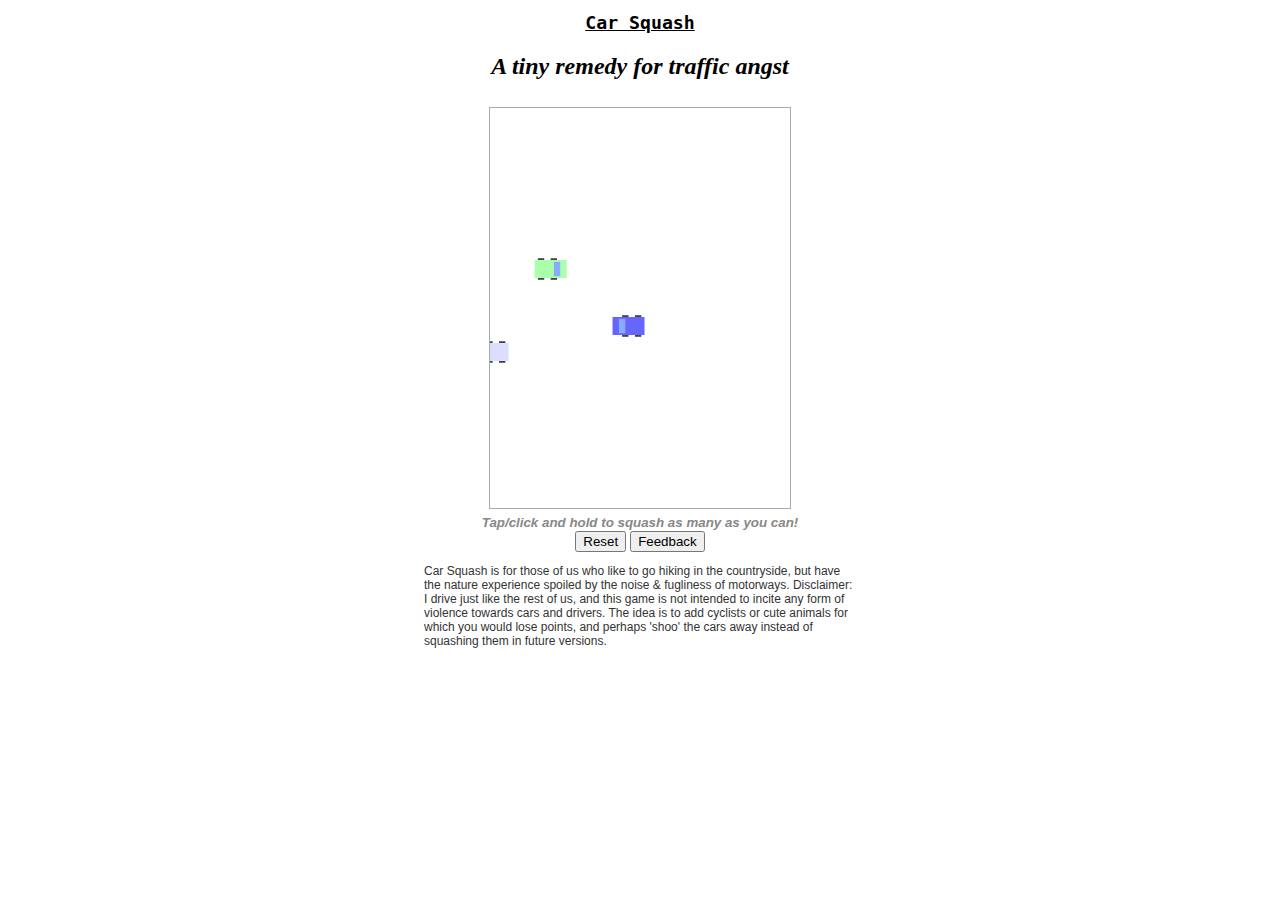
<file: carsquash/index.html>
<!doctype html>
<html>
<head>
<link href="carsquash.css" media="screen" rel="stylesheet" type="text/css"/>
<title>Car Squash</title>
</head>
<body>
<!-- 
Car Squash: a small game in Canvas (alpha)

Contact: @loleg http://oleg.utou.ch

Creative Commons Attribution 3.0 Unported License
http://creativecommons.org/licenses/by/3.0/
-->
<center><h1>Car Squash</h1><h2>A tiny remedy for traffic angst</h2></center>
<center><canvas></canvas></center>
<script>
    var c = document.getElementsByTagName('canvas')[0];
    var b = document.body;
    var a = c.getContext('2d');
    var screen_width  = c.width  = 300;
    var screen_height = c.height = 400;
    var number_cars = 6;
    var hammer_size = 60;
</script>
<center>
<small>Tap/click and hold to squash as many as you can!</small><br />
    <button onclick="history.go(0)">Reset</button>
    <button onclick="document.location.href='http://oleg.utou.ch'">Feedback</button>
    <p style="width:36em;margin-top:1em;">Car Squash is for those of us who like to go hiking in the countryside, but have the nature experience spoiled by the noise & fugliness of motorways. Disclaimer: I drive just like the rest of us, and this game is not intended to incite any form of violence towards cars and drivers. The idea is to add cyclists or cute animals for which you would lose points, and perhaps 'shoo' the cars away instead of squashing them in future versions.</p>
</center>
<script src="carsquash.js" type="text/javascript"></script>

</body>
</html>
</file>
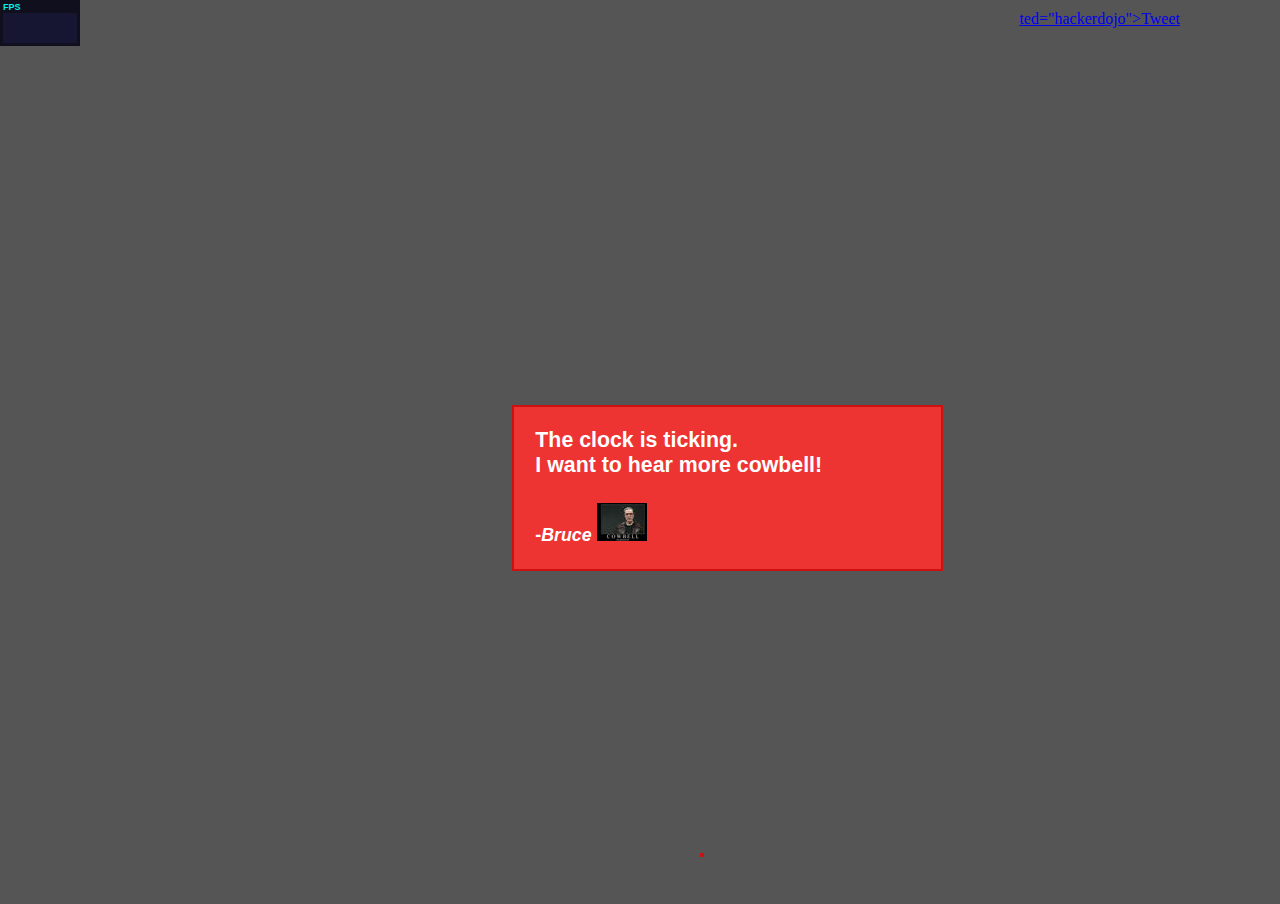
<file: morecowbell/index.html>
<!doctype html>
<html>
<head>
<title>More Cowbell</title>

		<script type="text/javascript" src="lib/Three.js"></script>

		<script type="text/javascript" src="js/RequestAnimationFrame.js"></script>
		<script type="text/javascript" src="js/Stats.js"></script>
		<script type="text/javascript" src="js/Detector.js"></script>

</head>
<body>
<!-- 
More Cowbell: a little game made in honour of the Hacker Dojo, Mt. View
THREE.js by mrdoob is used for WebGL graphics

Contact: @loleg http://oleg.utou.ch

Creative Commons Attribution 3.0 Unported License
http://creativecommons.org/licenses/by/3.0/
-->
<script>

//if ( ! Detector.webgl ) Detector.addGetWebGLMessage();

var container, stats;
var camera, scene, projector, renderer;
var particleMaterial;

var hammer, road;
var cowbells = new Array();
var number_cowbells = 5;
var score = 0;

var divScore, divDialog;
var gameStarted = false;

var cowbell;

init();
animate();

gameDialog('The clock is ticking.<br>I want to hear more cowbell!');

function gameStart() {
	resetGameObjects();
	setTimeout("gameOver()", 10000);
	gameStarted = true;
}

function gameOver() {
	var result = (score > 50) ? "Epic cowbell" : 
							 (score > 20) ? "Good work with that cowbell" :
							 (score > 15) ? "OK, that's more like it" :
							 (score > 10) ? "Nice. Try exploring the space some more with that cowbell" :
							 (score > 5) ? "Not bad. But I need to hear MORE COWBELL!" :
						   (score > 0) ? "Yeah, nice try. MORE COWBELL!!" : "Click on the blocks next time";
	gameDialog(result + " (" + score + ")");
  score = 0; divScore.innerHTML = "";
	gameStarted = false;
}

function gameDialog(msg) {
	divDialog.innerHTML = msg + '<small><br><br>-<i>Bruce</i> <img src="christopher_walken.jpg"></small>';
	divDialog.style.display = "block";
}

function init() {

	container = document.createElement( 'div' );
	container.id = 'gameContainer';
	document.body.appendChild( container );

	divDialog = document.createElement( 'div' );
	divDialog.id = 'gameDialog';
	divDialog.addEventListener( 'click', function() { divDialog.style.display = 'none'; gameStart(); }, false );
	document.body.appendChild( divDialog );

	divScore = document.createElement( 'div' );
	divScore.id = 'gameScore';
	document.body.appendChild( divScore );

	camera = new THREE.Camera(60, window.innerWidth / window.innerHeight, 1, 10000 );
	camera.position.y = -300;
	camera.position.z = 300;

	scene = new THREE.Scene();

	var thecube = new THREE.Cube( 100, 100, 100 );
  var thecyli = new THREE.Cylinder( 12, 40, 40, 150, 40, 40 );
	var theplan = new THREE.Rectangle();
	theplan.set ( 0, 0, 100, 100 );

	// more cowbell
	cowbell = document.createElement('audio');
	cowbell.setAttribute('src', 'CowBell.wav');
	cowbell.load();

		// create the exterminator
		hammer = new THREE.Mesh( thecyli, 
			 [ new THREE.MeshBasicMaterial( { color: Math.random() * 0xffffff, opacity: 0.4 } ) ] );
		scene.addObject( hammer );

		// create the road
/*		road = new THREE.Mesh( theplan, 
			 [ new THREE.MeshBasicMaterial( { color: 0x999999, opacity: 1.0 } ) ] );
		scene.addObject( road );
*/
		// create a bucket load of cowbells
		for (var i = 0; i < number_cowbells; i++) {
			// TODO: cowbell, not cube you lazy coder
			var object = cowbells[i] = new THREE.Mesh( thecube, [ new THREE.MeshBasicMaterial( { color: 0xcccccc } ) ] );
							object.position.x = 400;
							object.position.y = 0;
							object.position.z = 0;
							object.scale.x = 1;
							object.scale.y = 1;
							object.scale.z = 1;
							object.rotation.x = 0;
							object.rotation.y = 0;
							object.rotation.z = 0;

				shuffleGameObject(object);

				// pick next vertical lane color
				object.position.y = i*(8 + 100) - 100;
		//    cc.Color = i + 1;
				//fx(car.Color,5,15)

				scene.addObject( object );

		}


		projector = new THREE.Projector();

				renderer = new THREE.CanvasRenderer();
				renderer.setSize( window.innerWidth, window.innerHeight );
				container.appendChild( renderer.domElement );

				stats = new Stats();
				stats.domElement.style.position = 'absolute';
				stats.domElement.style.top = '0px';
				container.appendChild( stats.domElement );

document.addEventListener( 'mousedown', onDocumentMouseDown, false );

}

function animate() {

				requestAnimationFrame( animate );

				render();
				stats.update();

			}

			function onDocumentMouseDown( event ) {

if (!gameStarted) return; 

				event.preventDefault();

				var vector = new THREE.Vector3( ( event.clientX / window.innerWidth ) * 2 - 1, - ( event.clientY / window.innerHeight ) * 2 + 1, 0.5 );
				projector.unprojectVector( vector, camera );

				var ray = new THREE.Ray( camera.position, vector.subSelf( camera.position ).normalize() );

				var intersects = ray.intersectScene( scene );

				if ( intersects.length > 0 ) {

					shuffleGameObject(intersects[ 0 ].object);

					hammer.position.x = intersects[ 0 ].point.x;					
					hammer.position.y = intersects[ 0 ].point.y;
					hammer.position.z = 200;
					hammer.visible = true;

					score++; //Math.abs(intersects[ 0 ].object.Speed * 5);
					divScore.innerHTML = "]] " + (score * 100) + " [[";

					cowbell.currentTime=0;
					cowbell.play();

				}

		}


function resetGameObjects() {
	for (var i = 0; i < number_cowbells; i++) {
		shuffleGameObject(cowbells[i]);
	}
}

function shuffleGameObject(object) {
// randomize starting position and speed
//				object.position.x = Math.random()*(800 - 400);
				object.Speed = Math.floor(Math.random()*7) + 1;
				object.Speed *= (Math.random()*2 >= 1) ? -1 : 1;
				object.materials[ 0 ].color.setHex( Math.random() * 0xffffff );
				object.position.x = -1000;
}


			function render() {

if (!gameStarted) return; 

for (var i = 0; i < number_cowbells; i++) {
				var px = cowbells[i].position.x + (cowbells[i].Speed * 4);
				px = (px < -1000) ? 1000 : (px > 1000) ? -1000 : px;
				cowbells[i].position.x = px;
}
 
var vh = hammer.position.z - 30;
if (vh < -100) {
	hammer.visible = false;
} else {
	hammer.position.z = vh;
}

				renderer.render( scene, camera );

			}

</script>
<style type="text/css">
body {
	background-color:#555;
	margin:0; padding:0;
}

#gameDialog {
	cursor: pointer; width: 30%;
	font:bold 16pt sans-serif;
	border:2px solid #c11;
	background: #e33; color: #fff;
	position: absolute;
	top: 45%;
	left: 50%;
	margin-left: -6em;
	padding: 1em;
	zIndex: 10001;
}
#gameScore {
	position:absolute;
	bottom:2em; right:45%; 
	font:16pt sans-serif;
	border:2px solid #c11;
	background: #e33; color: #fff;	
	cursor:pointer;
}
#twitter-share {
	position:absolute;
	top:10px; right:100px;
}
</style>
<div id="twitter-share">
<a href="http://twitter.com/share" class="twitter-share-button" data-text="Dynamite! Bruce hears more cowbell, everyone wins" data-count="horizontal" data-via="loleg" data-rela</div>ted="hackerdojo">Tweet</a>
<script type="text/javascript" src="http://platform.twitter.com/widgets.js"></script>
</div>
</body>
</html>
</file>
<file: carsquash/carsquash.css>
canvas { border:1px solid #aaa; cursor:pointer; cursor:hand;
 background:url(http://feedfern.utou.ch/img/road.png) no-repeat; }
small { font:bold italic 10pt lucida,sans-serif; color:#888; }
h1 { font:bold 1.4em monospace; text-decoration:underline; }
h2 { font-style:italic; padding-bottom:.3em; }
p { font:9pt lucida,sans-serif; color:#333; text-align:left; }
</file>
